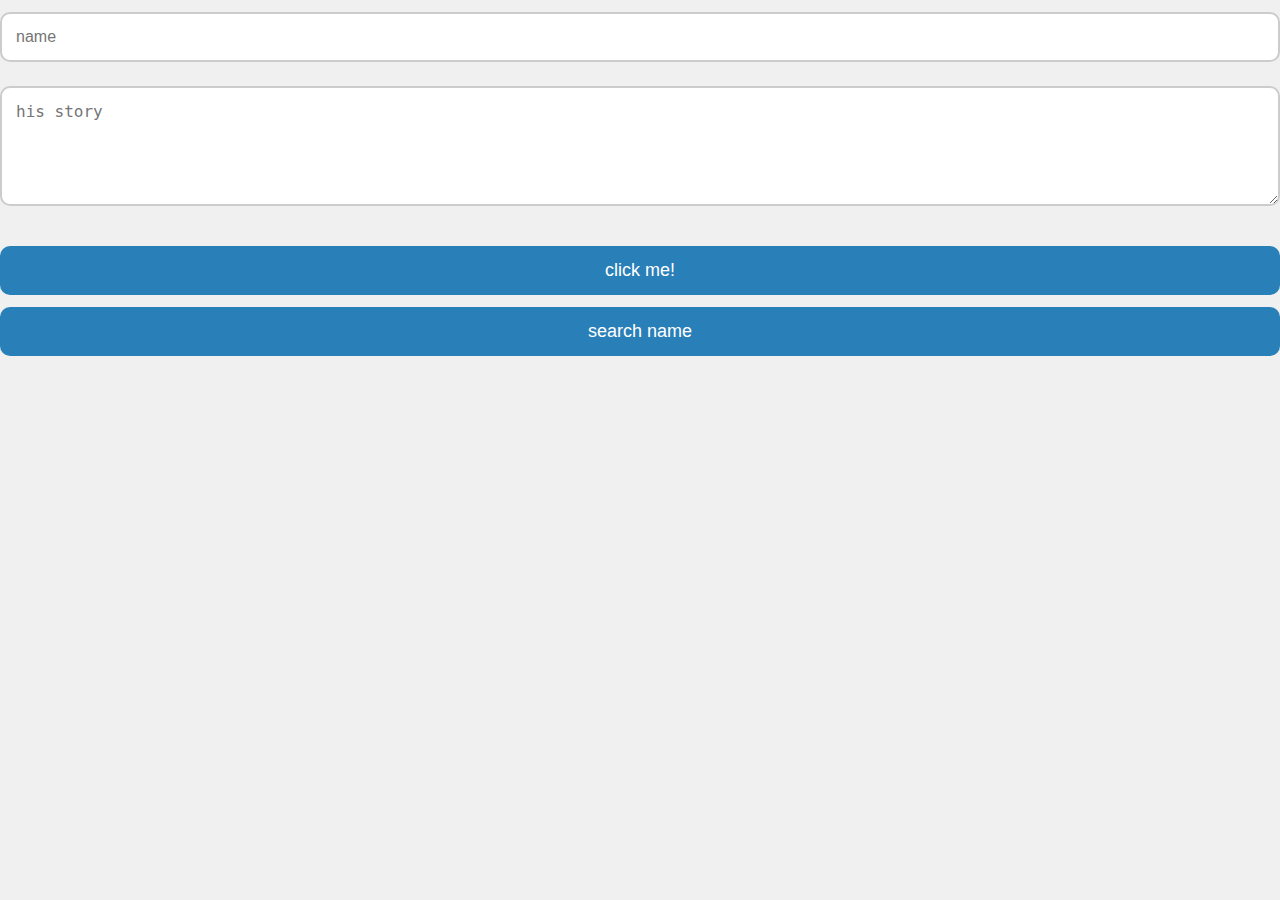
<file: index.html>
<html>
    <head>
        <meta charset="UTF-8" content="width=device-width, initial-scale=1.0">
        <title>kol-hastikerim</title>
        <link rel="stylesheet" href="style.css">
    </head>
    <body>
        <form class="stacked" onsubmit="return false;">
            <input placeholder="name" id="name" class="name">
            <textarea placeholder="his story" id="story" class="story"></textarea>
        </form>
        <button id="submit">click me!</button>
        <button id="search">search name</button>
        <script src="script.js"></script>
    </body>
</html>
</file>
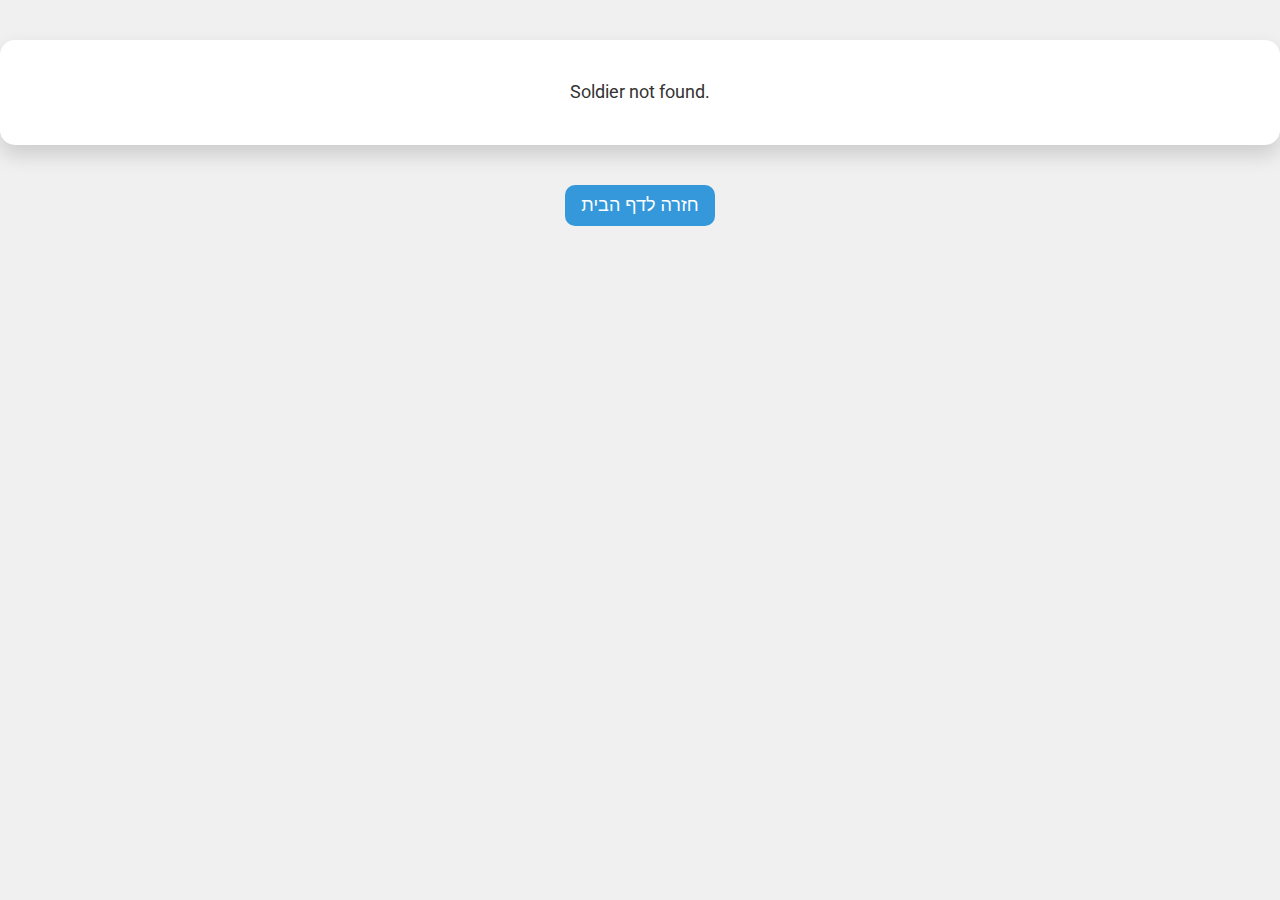
<file: story.html>
<html>
    <head>
        <meta charset="UTF-8">
        <meta name="viewport" content="width=device-width, initial-scale=1.0">
        <title>Soldier Story</title>
        <link href="https://fonts.googleapis.com/css2?family=Roboto:wght@400;600&display=swap" rel="stylesheet">
        <link rel="stylesheet" href="style.css">
    </head>
    <body>
        <div id="soldier-container" class="soldier-details-container">
            </div>
        
        <button id="back-button" class="back-btn">חזרה לדף הבית</button>

        <script src="storyScript.js"></script>
    </body>
</html>
</file>
<file: style.css>
/* General Body Styling */
body {
    background-color: #f0f0f0; /* Light soft gray background */
    margin: 0;
    font-family: 'Roboto', sans-serif; /* Modern font */
    overflow-x: hidden;
    color: #333;
}

/* Floating "+" button styling */
.floating-btn {
    position: fixed;
    bottom: 30px;
    right: 30px;
    width: 70px;
    height: 70px;
    font-size: 40px;
    background-color: #2980b9;
    color: white;
    border-radius: 50%;
    border: none;
    box-shadow: 0 6px 18px rgba(0, 0, 0, 0.2);
    cursor: pointer;
    transition: background-color 0.3s ease, transform 0.3s ease;
    z-index: 1000;
}

.floating-btn:hover {
    background-color: #3498db;
    transform: scale(1.1);
}

/* Modal Styling */
.modal {
    display: none;
    position: fixed;
    z-index: 999;
    left: 0;
    top: 0;
    width: 100%;
    height: 100%;
    background-color: rgba(0, 0, 0, 0.4);
    animation: fadeIn 0.3s ease-in-out;
}

/* Modal Content */
.modal-content {
    background-color: white;
    margin: 5% auto;
    padding: 30px;
    border-radius: 15px;
    width: 400px;
    max-width: 90%;
    max-height: 90vh;
    overflow-y: auto;
    box-shadow: 0 10px 20px rgba(0, 0, 0, 0.15);
    animation: slideUp 0.4s ease-in-out;
}

/* Close Button in Modal */
.close-btn {
    position: absolute;
    top: 10px;
    right: 10px;
    font-size: 32px;
    color: #333;
    cursor: pointer;
    transition: color 0.3s ease;
}

.close-btn:hover {
    color: #e74c3c;
}

/* Form Styling */
input, textarea {
    width: 100%;
    padding: 14px;
    margin: 12px 0;
    border: 2px solid #ccc;
    border-radius: 10px;
    font-size: 16px;
    transition: border-color 0.3s ease;
    box-sizing: border-box;
}

input:focus, textarea:focus {
    border-color: #3498db;
    outline: none;
}

textarea {
    resize: vertical;
    height: 120px;
}

/* Submit Button Styling */
button {
    width: 100%;
    padding: 14px;
    font-size: 18px;
    background-color: #2980b9;
    color: white;
    border: none;
    border-radius: 10px;
    cursor: pointer;
    transition: background-color 0.3s ease;
    margin-top: 12px;
}

button:hover {
    background-color: #3498db;
}

/* Animations */
@keyframes fadeIn {
    0% { opacity: 0; }
    100% { opacity: 1; }
}

@keyframes slideUp {
    0% { transform: translateY(30px); opacity: 0; }
    100% { transform: translateY(0); opacity: 1; }
}

/* Soldiers Container Layout */
#soldiers-container {
    display: flex;
    flex-wrap: wrap;
    justify-content: center;
    gap: 20px;
    margin-top: 40px;
}

/* Soldier Card Styling */
.soldier {
    text-align: center;
    width: 30%; /* Wider card */
    cursor: pointer;
    transition: transform 0.3s ease, box-shadow 0.3s ease;
    overflow: hidden;
    padding: 10px;
}

.soldier:hover {
    transform: scale(1.05);
    box-shadow: 0 6px 18px rgba(0, 0, 0, 0.2);
}

/* Soldier Image (Rectangular) */
.soldier img {
    width: 100%;
    height: 150px; /* Rectangular shape */
    object-fit: cover;
    border-radius: 8px; /* Slight rounding for modern look */
    transition: transform 0.3s ease;
}

.soldier img:hover {
    transform: scale(1.05); /* Slight zoom on hover */
}

/* Soldier Name Styling */
.soldier p {
    font-size: 18px;
    font-weight: bold;
    color: #333;
    margin-top: 12px;
    text-transform: capitalize;
    font-family: 'Roboto', sans-serif;
}

/* Form Fields */
input, textarea {
    width: 100%;
    padding: 14px;
    margin: 12px 0;
    border: 2px solid #ccc;
    border-radius: 10px;
    font-size: 16px;
    transition: border-color 0.3s ease;
    box-sizing: border-box;
}

input:focus, textarea:focus {
    border-color: #3498db;
    outline: none;
}

textarea {
    resize: vertical;
    height: 120px;
}

/* Soldier Story Page Container */
.soldier-details-container {
    margin: 40px auto;
    padding: 20px;
    background-color: white;
    border-radius: 15px;
    box-shadow: 0 10px 20px rgba(0, 0, 0, 0.15);
    text-align: center;
}

/* Story Header Layout */
.story-header {
    margin-bottom: 30px;
}

/* Profile Picture - Inside Container, Right Aligned */
.profile-picture {
    display: block;
    max-width: 32%;
    max-height: 18vh;
    width: auto;
    height: auto;
    margin: 0 0 30px auto;
    object-fit: contain;
    border-radius: 10px;
    box-shadow: 0 4px 10px rgba(0, 0, 0, 0.1);
}

/* Text Area - Below Profile Picture */
.story-text-area {
    width: 100%;
    text-align: left;
    margin-bottom: 20px;
}

/* .soldier-details-container img {
    width: 100%;
    height: 100%;
    margin-right: 0;
    object-fit: cover;
    border-radius: 10px;
} */

.soldier-details-container h1 {
    font-size: 36px;
    font-weight: bold;
    text-align: center;
    margin-top: 20px;
}

.soldier-details-container p {
    font-size: 18px;
    line-height: 1.6;
    color: #333;
}

/* Back Button */
.back-btn {
    display: block;
    width: 150px;
    padding: 10px;
    background-color: #3498db;
    color: white;
    font-size: 18px;
    text-align: center;
    margin: 20px auto;
    border-radius: 10px;
    cursor: pointer;
    transition: background-color 0.3s ease;
    text-decoration: none;
}

.back-btn:hover {
    background-color: #2980b9;
}

/* File instruction paragraph */
.file-instruction {
    font-size: 16px;
    color: #2980b9;
    margin: 15px 0 15px 0;
    text-align: center;
    line-height: 1.4;
    font-weight: 500;
}

/* Story content formatting */
.story-content {
    white-space: pre-line;
    line-height: 1.6;
    font-size: 18px;
    margin-top: 15px;
    color: #333;
}
</file>
